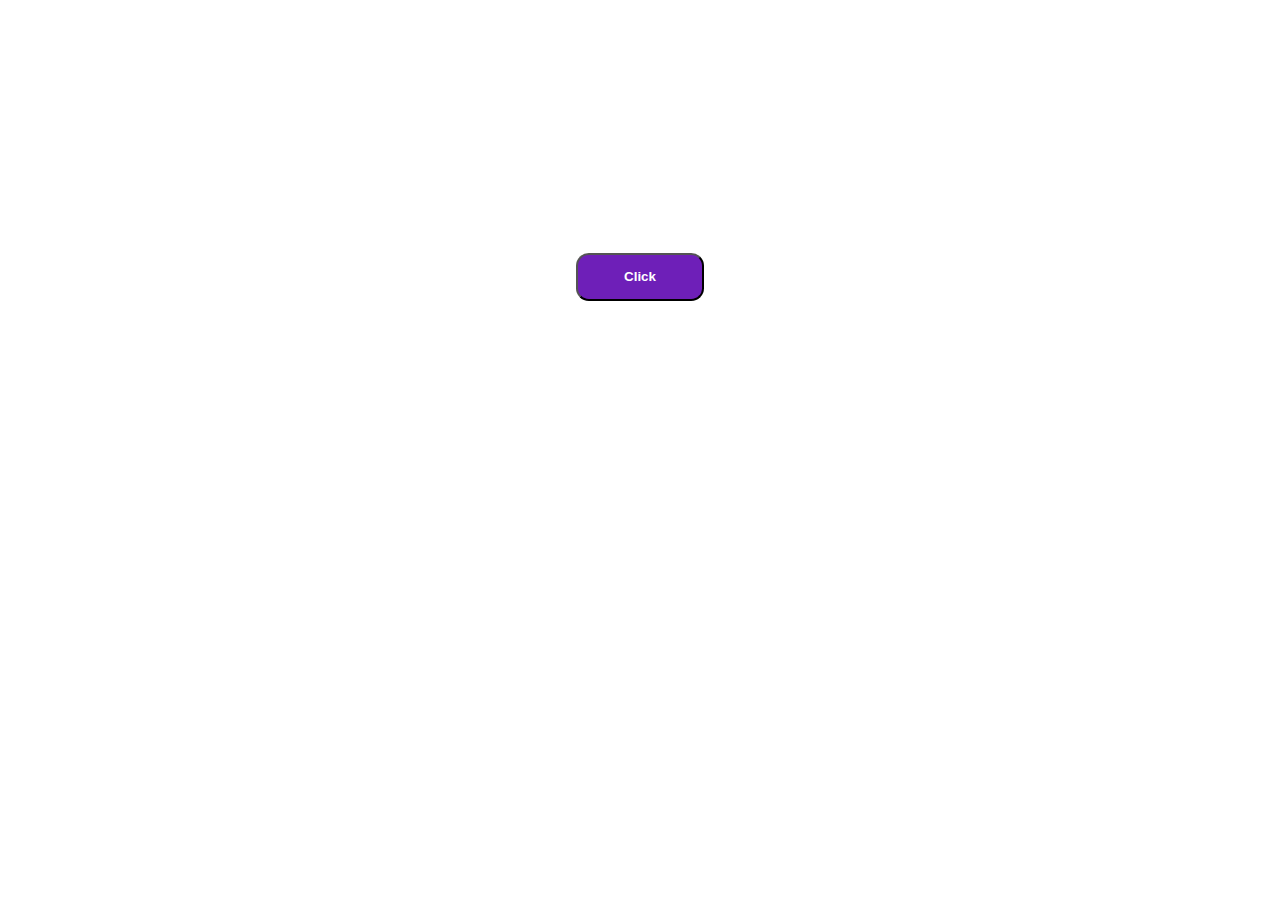
<file: API/index.html>
<!DOCTYPE html>
<html lang="en">
<head>
    <meta charset="UTF-8">
    <meta name="viewport" content="width=device-width, initial-scale=1.0">
    <title>APIs</title>
    <link rel="stylesheet" href="style.css">
</head>
<body>
    <div class="button">
        <button id="btn">Click</button>
    </div>
    <div class="paragraph">
        <p id="jokes"></p>
    </div>
    <script src="app.js"></script>
</body>
</html>
</file>
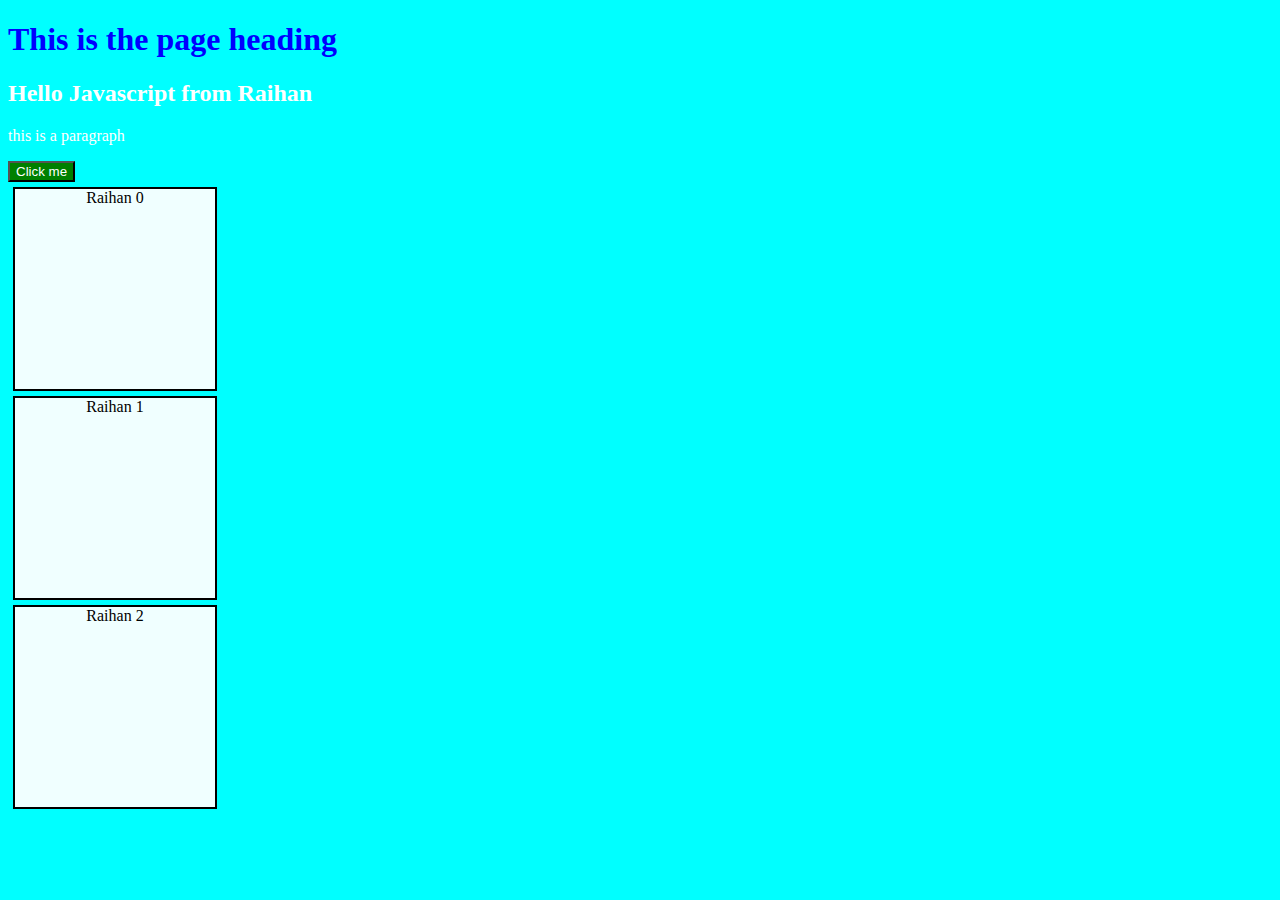
<file: DOM L6/index.html>
<!DOCTYPE html>
<html lang="en">
<head>
    <meta charset="UTF-8">
    <meta name="viewport" content="width=device-width, initial-scale=1.0">
    <title>DOM</title>
    <link rel="stylesheet" href="style.css">
</head>
<body>
    <h1 id="heading">
        This is the page heading
    </h1>
    <h2>Hello Javascript</h2>

    <p>
        this is a paragraph
    </p>

    <button>
        Click me
    </button>

    <div class="box">X</div>
    <div class="box">Y</div>
    <div class="box">Z</div>

    <script src="script.js"></script>
</body>
</html>
</file>
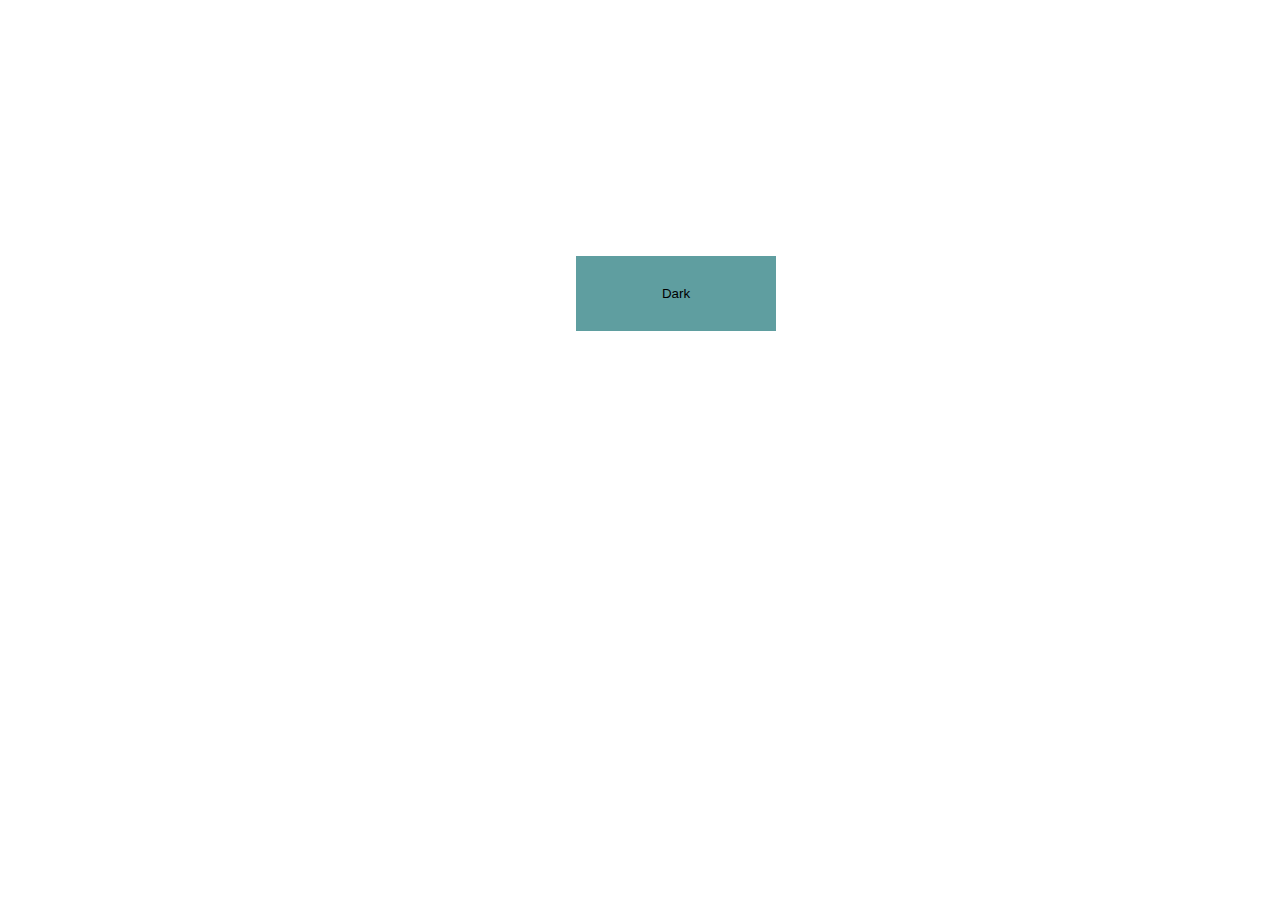
<file: event/modeChange.html>
<!DOCTYPE html>
<html lang="en">
<head>
    <meta charset="UTF-8">
    <meta name="viewport" content="width=device-width, initial-scale=1.0">
    <title>Dark and Light mode</title>
    <link rel="stylesheet" href="mode.css">

</head>
<body>
    <button id="btn">Dark</button>
    <script src="mode.js"></script>
</body>
</html>
</file>
<file: API/style.css>
.button{
    margin-top: 20%;
    display: flex;
    justify-content: center;
}

button{
    height: 3rem;
    width: 8rem;
    background-color: rgb(110, 31, 184);
    color: white;
    font-weight: bold;
    border-radius: 0.8rem;
    cursor: pointer;
}

button:hover{
    background-color: rgb(24, 187, 24);
}

.paragraph{
    margin-top: 5rem;
    display: flex;
    justify-content: center;
}

p{
    font-size: large;
}
</file>
<file: DOM L6/style.css>
h1{
    color: blue;
}

button {
    background-color: green;
}

*{
    color: white;
    background-color: aqua;
}

.box{
    background-color: azure;
    border: 2px solid;
    height: 200px;
    width: 200px;
    color: black;
    margin: 5px;
    text-align: center;
}
</file>
<file: event/mode.css>
*{
    padding: 0px;
    margin: 0px;
}

#btn{
    height: 75px;
    width: 200px;
    background-color: cadetblue;
    margin: 20% 45%;
    border: none;
}

.dark{
    background-color: black;
    color: white;
}

.light{
    background-color: white;
    color: black;
}
</file>
